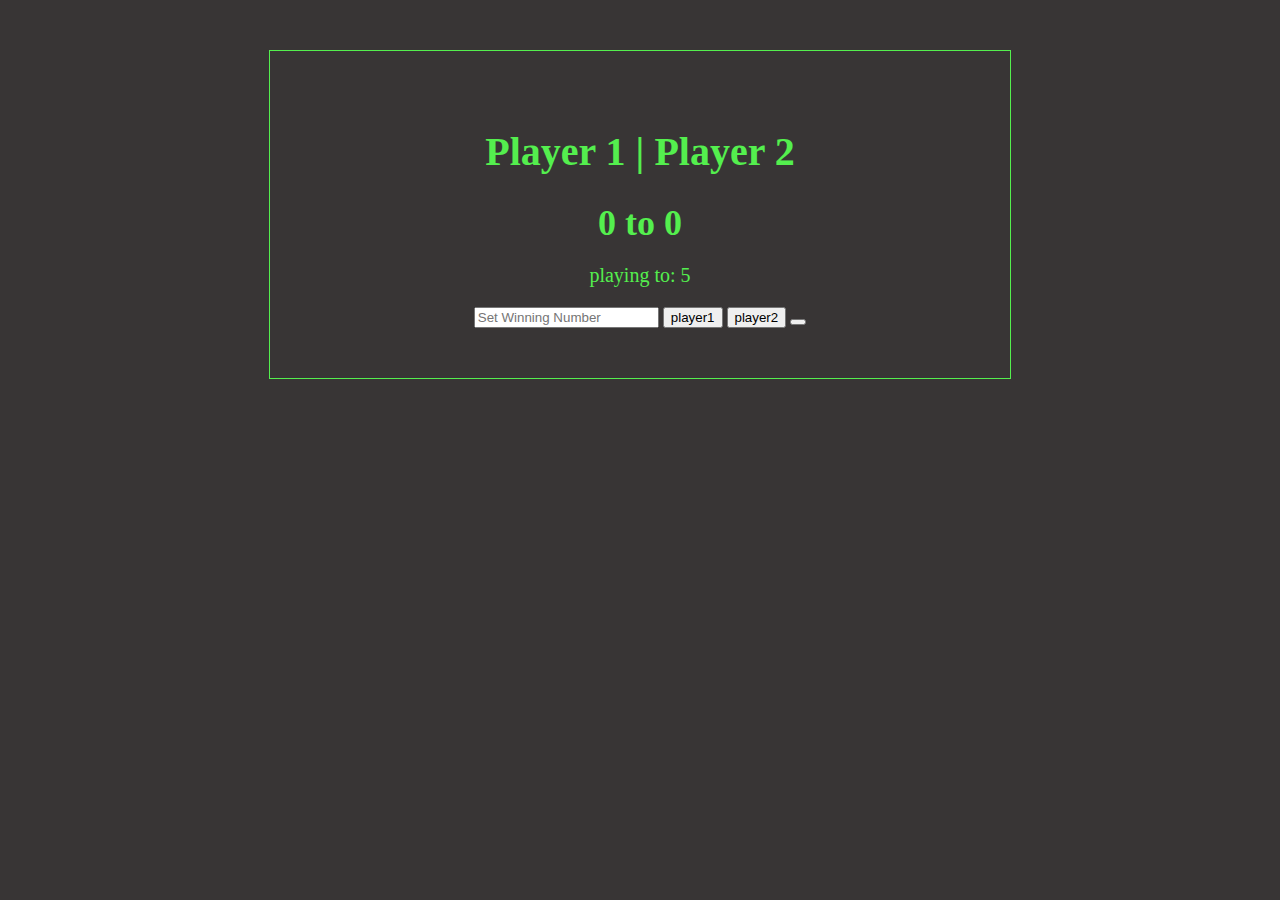
<file: index.html>
<!DOCTYPE html>
<html lang="en">
<head>
	<meta charset="UTF-8">
	<title>scorekeeper app</title>

	<!-- font awesome -->
	<link rel="stylesheet" href="https://use.fontawesome.com/releases/v5.7.2/css/all.css" integrity="sha384-fnmOCqbTlWIlj8LyTjo7mOUStjsKC4pOpQbqyi7RrhN7udi9RwhKkMHpvLbHG9Sr" crossorigin="anonymous">
	
	<!-- main css -->
	<link rel="stylesheet" href="keeper.css">
</head>
<body>
	<div id="app">
		<h1 class="color1">Player 1     |     Player 2</h1>
		<h2 class="color1"><span id="p1Display">0</span> to <span id="p2Display">0</span></h2>
		<p class="color1">playing to: <span>5</span></p>
		<input type="number" placeholder="Set Winning Number">
		<button id="p1">player1</button>
		<button id="p2">player2</button>
		<button id="reset"><i class="fas fa-redo"></i></button>
	</div>
	
	

	<script type="text/javascript" src="scorekeeper.js"></script>
</body>
</html>
</file>
<file: keeper.css>
body {
	background: #383535;
}
.winner {
	color: green;
}
.color1 {
	color: #54ef4e;
}
#app {
	margin: 50px auto;
	text-align: center;
	border: 1px solid #54ef4e;
	width: 50vw;
	padding: 50px;
}
#app h1 {
	font-size: 40px;
}
#app h2 {
	font-size: 36px;
	padding: 0;
	margin: 0;
}
#app p {
	font-size: 20px;
}
</file>
